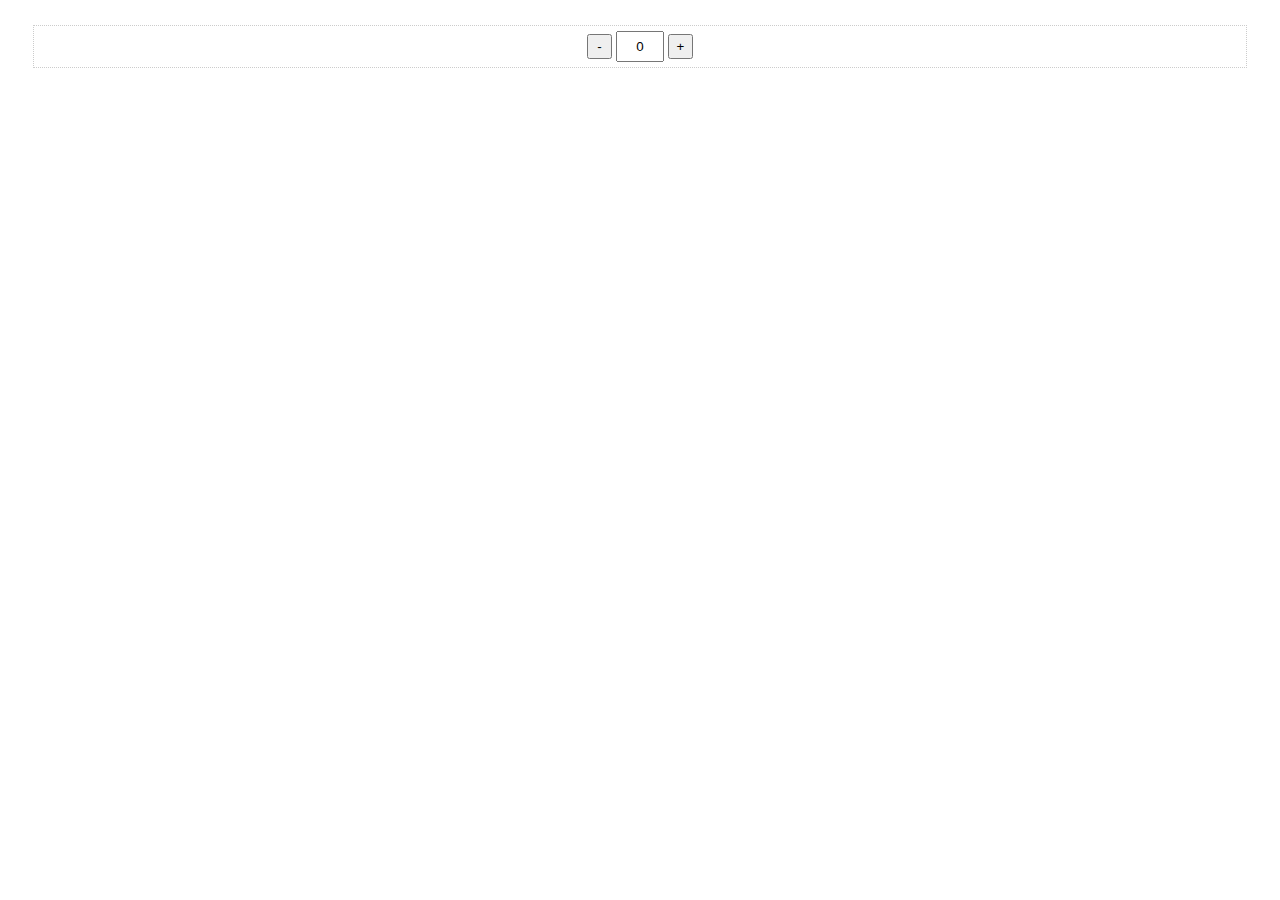
<file: quantity.html>
<!DOCTYPE html>
<html lang="en">
<head>
    <meta charset="UTF-8">
    <meta name="viewport" content="width=device-width, initial-scale=1.0">
    <title>Document</title>
    <link rel="stylesheet" href="css/style.css">
</head>
<body>
    <!-- <div class="input-group input-number-group">
        <div class="input-group-button">
            <span id="input-number-decrement" class="input-number-decrement">-</span>
        </div>
        <input id="input-number" class="input-number" type="number" value="1" min="0" max="1000">
        <div class="input-group-button">
            <span  id="input-number-increment" class="input-number-increment">+</span>
        </div>
    </div> -->
    <form id='myform' method='POST' class='quantity' action='#'>
        <input type='button' value='-' class='qtyminus minus' field='quantity' />
        <input type='text' id='quantity' value='0' class='qty' />
        <input type='button' value='+' class='qtyplus plus' field='quantity' />
    </form>
      
</body>
<script src="https://code.jquery.com/jquery-3.2.1.min.js"></script> 
<!-- <script src="http://ajax.googleapis.com/ajax/libs/jquery/1.7.1/jquery.min.js" type="text/javascript"></script> -->
<script src="js/quantity.js"></script>


</html>
</file>
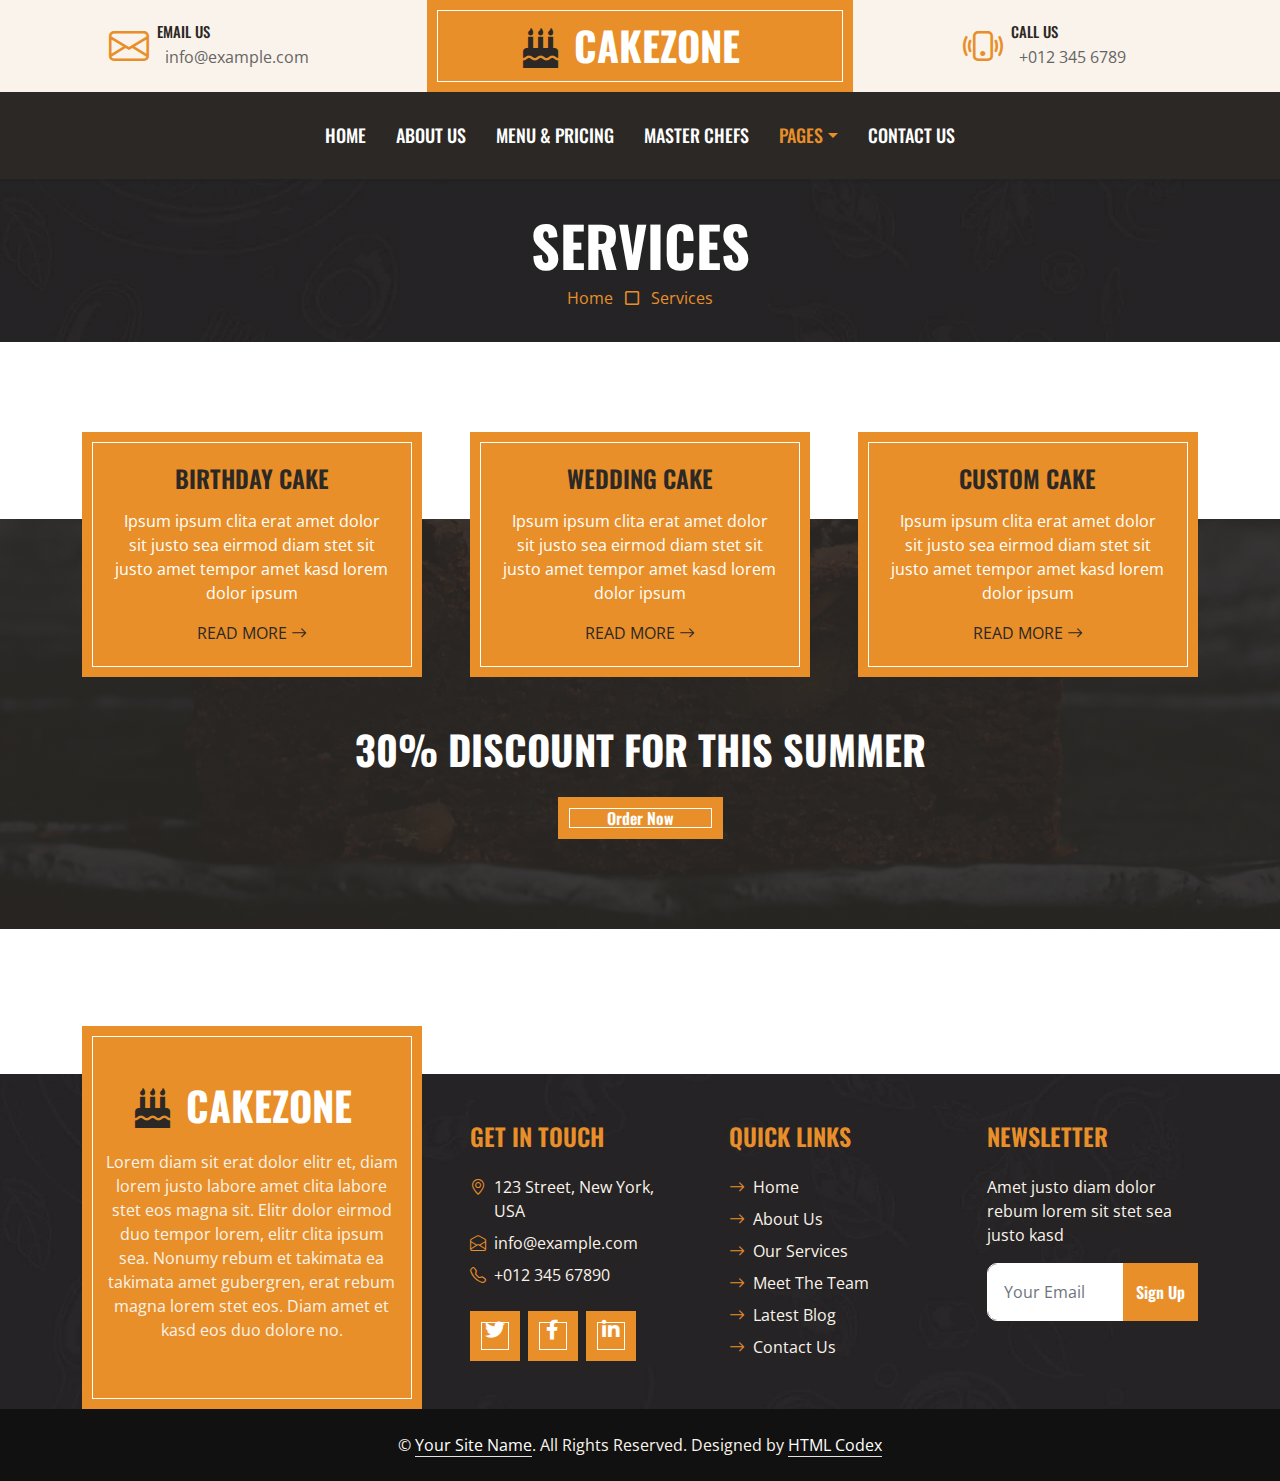
<file: service.html>
<!DOCTYPE html>
<html lang="en">

<head>
    <meta charset="utf-8">
    <title>CakeZone - Cake Shop Website Template</title>
    <meta content="width=device-width, initial-scale=1.0" name="viewport">
    <meta content="Free HTML Templates" name="keywords">
    <meta content="Free HTML Templates" name="description">

    <!-- Favicon -->
    <link href="img/favicon.ico" rel="icon">

    <!-- Google Web Fonts -->
    <link rel="preconnect" href="https://fonts.googleapis.com">
    <link rel="preconnect" href="https://fonts.gstatic.com" crossorigin>
    <link href="https://fonts.googleapis.com/css2?family=Open+Sans:wght@400;600&family=Oswald:wght@500;600;700&family=Pacifico&display=swap" rel="stylesheet"> 

    <!-- Icon Font Stylesheet -->
    <link href="https://cdnjs.cloudflare.com/ajax/libs/font-awesome/5.10.0/css/all.min.css" rel="stylesheet">
    <link href="https://cdn.jsdelivr.net/npm/bootstrap-icons@1.4.1/font/bootstrap-icons.css" rel="stylesheet">

    <!-- Libraries Stylesheet -->
    <link href="lib/owlcarousel/assets/owl.carousel.min.css" rel="stylesheet">

    <!-- Customized Bootstrap Stylesheet -->
    <link href="css/bootstrap.min.css" rel="stylesheet">

    <!-- Template Stylesheet -->
    <link href="css/style.css" rel="stylesheet">
</head>

<body>
    <!-- Topbar Start -->
    <div class="container-fluid px-0 d-none d-lg-block">
        <div class="row gx-0">
            <div class="col-lg-4 text-center bg-secondary py-3">
                <div class="d-inline-flex align-items-center justify-content-center">
                    <i class="bi bi-envelope fs-1 text-primary me-3"></i>
                    <div class="text-start">
                        <h6 class="text-uppercase mb-1">Email Us</h6>
                        <span>info@example.com</span>
                    </div>
                </div>
            </div>
            <div class="col-lg-4 text-center bg-primary border-inner py-3">
                <div class="d-inline-flex align-items-center justify-content-center">
                    <a href="index.html" class="navbar-brand">
                        <h1 class="m-0 text-uppercase text-white"><i class="fa fa-birthday-cake fs-1 text-dark me-3"></i>CakeZone</h1>
                    </a>
                </div>
            </div>
            <div class="col-lg-4 text-center bg-secondary py-3">
                <div class="d-inline-flex align-items-center justify-content-center">
                    <i class="bi bi-phone-vibrate fs-1 text-primary me-3"></i>
                    <div class="text-start">
                        <h6 class="text-uppercase mb-1">Call Us</h6>
                        <span>+012 345 6789</span>
                    </div>
                </div>
            </div>
        </div>
    </div>
    <!-- Topbar End -->


    <!-- Navbar Start -->
    <nav class="navbar navbar-expand-lg bg-dark navbar-dark shadow-sm py-3 py-lg-0 px-3 px-lg-0">
        <a href="index.html" class="navbar-brand d-block d-lg-none">
            <h1 class="m-0 text-uppercase text-white"><i class="fa fa-birthday-cake fs-1 text-primary me-3"></i>CakeZone</h1>
        </a>
        <button class="navbar-toggler" type="button" data-bs-toggle="collapse" data-bs-target="#navbarCollapse">
            <span class="navbar-toggler-icon"></span>
        </button>
        <div class="collapse navbar-collapse" id="navbarCollapse">
            <div class="navbar-nav ms-auto mx-lg-auto py-0">
                <a href="index.html" class="nav-item nav-link">Home</a>
                <a href="about.html" class="nav-item nav-link">About Us</a>
                <a href="menu.html" class="nav-item nav-link">Menu & Pricing</a>
                <a href="team.html" class="nav-item nav-link">Master Chefs</a>
                <div class="nav-item dropdown">
                    <a href="#" class="nav-link dropdown-toggle active" data-bs-toggle="dropdown">Pages</a>
                    <div class="dropdown-menu m-0">
                        <a href="service.html" class="dropdown-item active">Our Service</a>
                        <a href="testimonial.html" class="dropdown-item">Testimonial</a>
                    </div>
                </div>
                <a href="contact.html" class="nav-item nav-link">Contact Us</a>
            </div>
        </div>
    </nav>
    <!-- Navbar End -->


    <!-- Page Header Start -->
    <div class="container-fluid bg-dark bg-img p-5 mb-5">
        <div class="row">
            <div class="col-12 text-center">
                <h1 class="display-4 text-uppercase text-white">Services</h1>
                <a href="">Home</a>
                <i class="far fa-square text-primary px-2"></i>
                <a href="">Services</a>
            </div>
        </div>
    </div>
    <!-- Page Header End -->


    <!-- Service Start -->
    <div class="container-fluid service position-relative px-5" style="margin-top: 90px;">
        <div class="container">
            <div class="row g-5">
                <div class="col-lg-4 col-md-6">
                    <div class="bg-primary border-inner text-center text-white p-5">
                        <h4 class="text-uppercase mb-3">Birthday Cake</h4>
                        <p>Ipsum ipsum clita erat amet dolor sit justo sea eirmod diam stet sit justo amet tempor amet kasd lorem dolor ipsum</p>
                        <a class="text-uppercase text-dark" href="">Read More <i class="bi bi-arrow-right"></i></a>
                    </div>
                </div>
                <div class="col-lg-4 col-md-6">
                    <div class="bg-primary border-inner text-center text-white p-5">
                        <h4 class="text-uppercase mb-3">Wedding Cake</h4>
                        <p>Ipsum ipsum clita erat amet dolor sit justo sea eirmod diam stet sit justo amet tempor amet kasd lorem dolor ipsum</p>
                        <a class="text-uppercase text-dark" href="">Read More <i class="bi bi-arrow-right"></i></a>
                    </div>
                </div>
                <div class="col-lg-4 col-md-6">
                    <div class="bg-primary border-inner text-center text-white p-5">
                        <h4 class="text-uppercase mb-3">Custom Cake</h4>
                        <p>Ipsum ipsum clita erat amet dolor sit justo sea eirmod diam stet sit justo amet tempor amet kasd lorem dolor ipsum</p>
                        <a class="text-uppercase text-dark" href="">Read More <i class="bi bi-arrow-right"></i></a>
                    </div>
                </div>
                <div class="col-lg-12 col-md-6 text-center">
                    <h1 class="text-uppercase text-light mb-4">30% Discount For This Summer</h1>
                    <a href="" class="btn btn-primary border-inner py-3 px-5">Order Now</a>
                </div>
            </div>
        </div>
    </div>
    <!-- Service Start -->


    <!-- Footer Start -->
    <div class="container-fluid bg-dark bg-img text-secondary" style="margin-top: 235px">
        <div class="container">
            <div class="row gx-5">
                <div class="col-lg-4 col-md-6 mt-lg-n5">
                    <div class="d-flex flex-column align-items-center justify-content-center text-center h-100 bg-primary border-inner p-4">
                        <a href="index.html" class="navbar-brand">
                            <h1 class="m-0 text-uppercase text-white"><i class="fa fa-birthday-cake fs-1 text-dark me-3"></i>CakeZone</h1>
                        </a>
                        <p class="mt-3">Lorem diam sit erat dolor elitr et, diam lorem justo labore amet clita labore stet eos magna sit. Elitr dolor eirmod duo tempor lorem, elitr clita ipsum sea. Nonumy rebum et takimata ea takimata amet gubergren, erat rebum magna lorem stet eos. Diam amet et kasd eos duo dolore no.</p>
                    </div>
                </div>
                <div class="col-lg-8 col-md-6">
                    <div class="row gx-5">
                        <div class="col-lg-4 col-md-12 pt-5 mb-5">
                            <h4 class="text-primary text-uppercase mb-4">Get In Touch</h4>
                            <div class="d-flex mb-2">
                                <i class="bi bi-geo-alt text-primary me-2"></i>
                                <p class="mb-0">123 Street, New York, USA</p>
                            </div>
                            <div class="d-flex mb-2">
                                <i class="bi bi-envelope-open text-primary me-2"></i>
                                <p class="mb-0">info@example.com</p>
                            </div>
                            <div class="d-flex mb-2">
                                <i class="bi bi-telephone text-primary me-2"></i>
                                <p class="mb-0">+012 345 67890</p>
                            </div>
                            <div class="d-flex mt-4">
                                <a class="btn btn-lg btn-primary btn-lg-square border-inner rounded-0 me-2" href="#"><i class="fab fa-twitter fw-normal"></i></a>
                                <a class="btn btn-lg btn-primary btn-lg-square border-inner rounded-0 me-2" href="#"><i class="fab fa-facebook-f fw-normal"></i></a>
                                <a class="btn btn-lg btn-primary btn-lg-square border-inner rounded-0 me-2" href="#"><i class="fab fa-linkedin-in fw-normal"></i></a>
                            </div>
                        </div>
                        <div class="col-lg-4 col-md-12 pt-0 pt-lg-5 mb-5">
                            <h4 class="text-primary text-uppercase mb-4">Quick Links</h4>
                            <div class="d-flex flex-column justify-content-start">
                                <a class="text-secondary mb-2" href="#"><i class="bi bi-arrow-right text-primary me-2"></i>Home</a>
                                <a class="text-secondary mb-2" href="#"><i class="bi bi-arrow-right text-primary me-2"></i>About Us</a>
                                <a class="text-secondary mb-2" href="#"><i class="bi bi-arrow-right text-primary me-2"></i>Our Services</a>
                                <a class="text-secondary mb-2" href="#"><i class="bi bi-arrow-right text-primary me-2"></i>Meet The Team</a>
                                <a class="text-secondary mb-2" href="#"><i class="bi bi-arrow-right text-primary me-2"></i>Latest Blog</a>
                                <a class="text-secondary" href="#"><i class="bi bi-arrow-right text-primary me-2"></i>Contact Us</a>
                            </div>
                        </div>
                        <div class="col-lg-4 col-md-12 pt-0 pt-lg-5 mb-5">
                            <h4 class="text-primary text-uppercase mb-4">Newsletter</h4>
                            <p>Amet justo diam dolor rebum lorem sit stet sea justo kasd</p>
                            <form action="">
                                <div class="input-group">
                                    <input type="text" class="form-control border-white p-3" placeholder="Your Email">
                                    <button class="btn btn-primary">Sign Up</button>
                                </div>
                            </form>
                        </div>
                    </div>
                </div>
            </div>
        </div>
    </div>
    <div class="container-fluid text-secondary py-4" style="background: #111111;">
        <div class="container text-center">
            <p class="mb-0">&copy; <a class="text-white border-bottom" href="#">Your Site Name</a>. All Rights Reserved. Designed by <a class="text-white border-bottom" href="https://htmlcodex.com">HTML Codex</a></p>
        </div>
    </div>
    <!-- Footer End -->


    <!-- Back to Top -->
    <a href="#" class="btn btn-primary border-inner py-3 fs-4 back-to-top"><i class="bi bi-arrow-up"></i></a>


    <!-- JavaScript Libraries -->
    <script src="https://code.jquery.com/jquery-3.4.1.min.js"></script>
    <script src="https://cdn.jsdelivr.net/npm/bootstrap@5.0.0/dist/js/bootstrap.bundle.min.js"></script>
    <script src="lib/easing/easing.min.js"></script>
    <script src="lib/waypoints/waypoints.min.js"></script>
    <script src="lib/counterup/counterup.min.js"></script>
    <script src="lib/owlcarousel/owl.carousel.min.js"></script>

    <!-- Template Javascript -->
    <script src="js/main.js"></script>
</body>

</html>
</file>
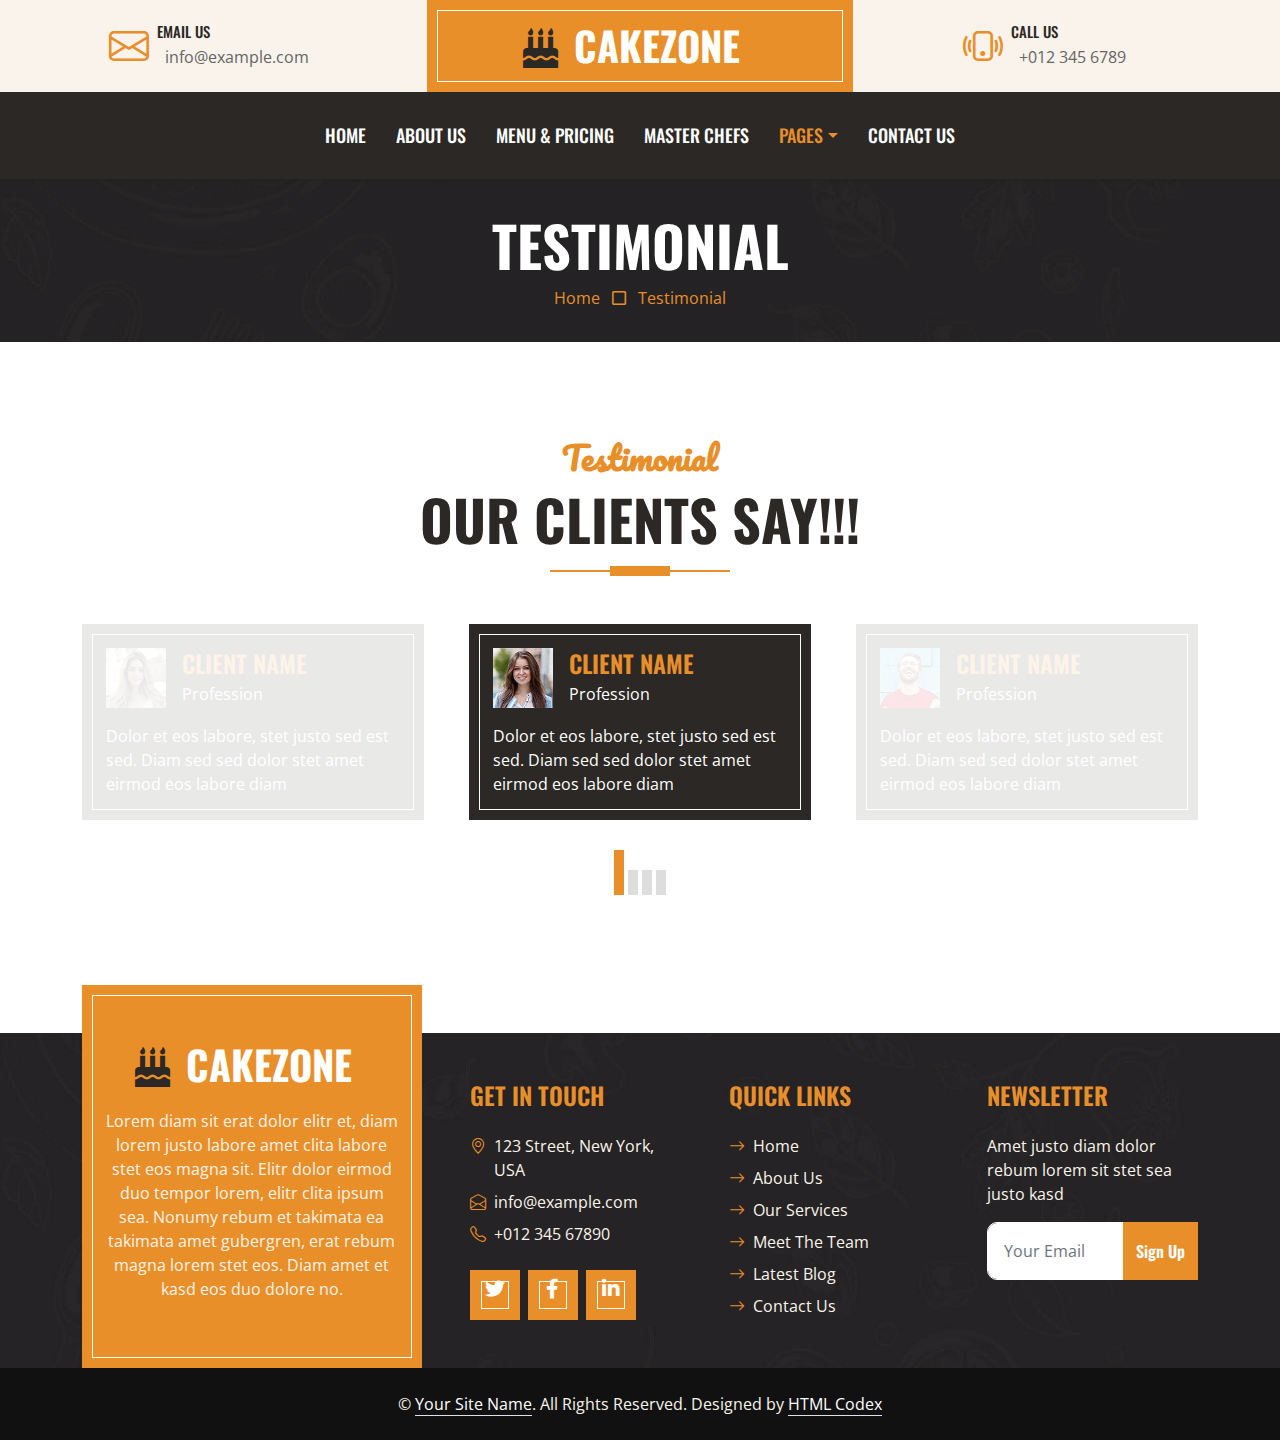
<file: testimonial.html>
<!DOCTYPE html>
<html lang="en">

<head>
    <meta charset="utf-8">
    <title>CakeZone - Cake Shop Website Template</title>
    <meta content="width=device-width, initial-scale=1.0" name="viewport">
    <meta content="Free HTML Templates" name="keywords">
    <meta content="Free HTML Templates" name="description">

    <!-- Favicon -->
    <link href="img/favicon.ico" rel="icon">

    <!-- Google Web Fonts -->
    <link rel="preconnect" href="https://fonts.googleapis.com">
    <link rel="preconnect" href="https://fonts.gstatic.com" crossorigin>
    <link href="https://fonts.googleapis.com/css2?family=Open+Sans:wght@400;600&family=Oswald:wght@500;600;700&family=Pacifico&display=swap" rel="stylesheet"> 

    <!-- Icon Font Stylesheet -->
    <link href="https://cdnjs.cloudflare.com/ajax/libs/font-awesome/5.10.0/css/all.min.css" rel="stylesheet">
    <link href="https://cdn.jsdelivr.net/npm/bootstrap-icons@1.4.1/font/bootstrap-icons.css" rel="stylesheet">

    <!-- Libraries Stylesheet -->
    <link href="lib/owlcarousel/assets/owl.carousel.min.css" rel="stylesheet">

    <!-- Customized Bootstrap Stylesheet -->
    <link href="css/bootstrap.min.css" rel="stylesheet">

    <!-- Template Stylesheet -->
    <link href="css/style.css" rel="stylesheet">
</head>

<body>
    <!-- Topbar Start -->
    <div class="container-fluid px-0 d-none d-lg-block">
        <div class="row gx-0">
            <div class="col-lg-4 text-center bg-secondary py-3">
                <div class="d-inline-flex align-items-center justify-content-center">
                    <i class="bi bi-envelope fs-1 text-primary me-3"></i>
                    <div class="text-start">
                        <h6 class="text-uppercase mb-1">Email Us</h6>
                        <span>info@example.com</span>
                    </div>
                </div>
            </div>
            <div class="col-lg-4 text-center bg-primary border-inner py-3">
                <div class="d-inline-flex align-items-center justify-content-center">
                    <a href="index.html" class="navbar-brand">
                        <h1 class="m-0 text-uppercase text-white"><i class="fa fa-birthday-cake fs-1 text-dark me-3"></i>CakeZone</h1>
                    </a>
                </div>
            </div>
            <div class="col-lg-4 text-center bg-secondary py-3">
                <div class="d-inline-flex align-items-center justify-content-center">
                    <i class="bi bi-phone-vibrate fs-1 text-primary me-3"></i>
                    <div class="text-start">
                        <h6 class="text-uppercase mb-1">Call Us</h6>
                        <span>+012 345 6789</span>
                    </div>
                </div>
            </div>
        </div>
    </div>
    <!-- Topbar End -->


    <!-- Navbar Start -->
    <nav class="navbar navbar-expand-lg bg-dark navbar-dark shadow-sm py-3 py-lg-0 px-3 px-lg-0">
        <a href="index.html" class="navbar-brand d-block d-lg-none">
            <h1 class="m-0 text-uppercase text-white"><i class="fa fa-birthday-cake fs-1 text-primary me-3"></i>CakeZone</h1>
        </a>
        <button class="navbar-toggler" type="button" data-bs-toggle="collapse" data-bs-target="#navbarCollapse">
            <span class="navbar-toggler-icon"></span>
        </button>
        <div class="collapse navbar-collapse" id="navbarCollapse">
            <div class="navbar-nav ms-auto mx-lg-auto py-0">
                <a href="index.html" class="nav-item nav-link">Home</a>
                <a href="about.html" class="nav-item nav-link">About Us</a>
                <a href="menu.html" class="nav-item nav-link">Menu & Pricing</a>
                <a href="team.html" class="nav-item nav-link">Master Chefs</a>
                <div class="nav-item dropdown">
                    <a href="#" class="nav-link dropdown-toggle active" data-bs-toggle="dropdown">Pages</a>
                    <div class="dropdown-menu m-0">
                        <a href="service.html" class="dropdown-item">Our Service</a>
                        <a href="testimonial.html" class="dropdown-item active">Testimonial</a>
                    </div>
                </div>
                <a href="contact.html" class="nav-item nav-link">Contact Us</a>
            </div>
        </div>
    </nav>
    <!-- Navbar End -->


    <!-- Page Header Start -->
    <div class="container-fluid bg-dark bg-img p-5 mb-5">
        <div class="row">
            <div class="col-12 text-center">
                <h1 class="display-4 text-uppercase text-white">Testimonial</h1>
                <a href="">Home</a>
                <i class="far fa-square text-primary px-2"></i>
                <a href="">Testimonial</a>
            </div>
        </div>
    </div>
    <!-- Page Header End -->


    <!-- Testimonial Start -->
    <div class="container-fluid py-5">
        <div class="container">
            <div class="section-title position-relative text-center mx-auto mb-5 pb-3" style="max-width: 600px;">
                <h2 class="text-primary font-secondary">Testimonial</h2>
                <h1 class="display-4 text-uppercase">Our Clients Say!!!</h1>
            </div>
            <div class="owl-carousel testimonial-carousel">
                <div class="testimonial-item bg-dark text-white border-inner p-4">
                    <div class="d-flex align-items-center mb-3">
                        <img class="img-fluid flex-shrink-0" src="img/testimonial-1.jpg" style="width: 60px; height: 60px;">
                        <div class="ps-3">
                            <h4 class="text-primary text-uppercase mb-1">Client Name</h4>
                            <span>Profession</span>
                        </div>
                    </div>
                    <p class="mb-0">Dolor et eos labore, stet justo sed est sed. Diam sed sed dolor stet amet eirmod eos labore diam
                    </p>
                </div>
                <div class="testimonial-item bg-dark text-white border-inner p-4">
                    <div class="d-flex align-items-center mb-3">
                        <img class="img-fluid flex-shrink-0" src="img/testimonial-2.jpg" style="width: 60px; height: 60px;">
                        <div class="ps-3">
                            <h4 class="text-primary text-uppercase mb-1">Client Name</h4>
                            <span>Profession</span>
                        </div>
                    </div>
                    <p class="mb-0">Dolor et eos labore, stet justo sed est sed. Diam sed sed dolor stet amet eirmod eos labore diam
                    </p>
                </div>
                <div class="testimonial-item bg-dark text-white border-inner p-4">
                    <div class="d-flex align-items-center mb-3">
                        <img class="img-fluid flex-shrink-0" src="img/testimonial-3.jpg" style="width: 60px; height: 60px;">
                        <div class="ps-3">
                            <h4 class="text-primary text-uppercase mb-1">Client Name</h4>
                            <span>Profession</span>
                        </div>
                    </div>
                    <p class="mb-0">Dolor et eos labore, stet justo sed est sed. Diam sed sed dolor stet amet eirmod eos labore diam
                    </p>
                </div>
                <div class="testimonial-item bg-dark text-white border-inner p-4">
                    <div class="d-flex align-items-center mb-3">
                        <img class="img-fluid flex-shrink-0" src="img/testimonial-4.jpg" style="width: 60px; height: 60px;">
                        <div class="ps-3">
                            <h4 class="text-primary text-uppercase mb-1">Client Name</h4>
                            <span>Profession</span>
                        </div>
                    </div>
                    <p class="mb-0">Dolor et eos labore, stet justo sed est sed. Diam sed sed dolor stet amet eirmod eos labore diam
                    </p>
                </div>
            </div>
        </div>
    </div>
    <!-- Testimonial End -->


    <!-- Footer Start -->
    <div class="container-fluid bg-dark bg-img text-secondary" style="margin-top: 90px">
        <div class="container">
            <div class="row gx-5">
                <div class="col-lg-4 col-md-6 mt-lg-n5">
                    <div class="d-flex flex-column align-items-center justify-content-center text-center h-100 bg-primary border-inner p-4">
                        <a href="index.html" class="navbar-brand">
                            <h1 class="m-0 text-uppercase text-white"><i class="fa fa-birthday-cake fs-1 text-dark me-3"></i>CakeZone</h1>
                        </a>
                        <p class="mt-3">Lorem diam sit erat dolor elitr et, diam lorem justo labore amet clita labore stet eos magna sit. Elitr dolor eirmod duo tempor lorem, elitr clita ipsum sea. Nonumy rebum et takimata ea takimata amet gubergren, erat rebum magna lorem stet eos. Diam amet et kasd eos duo dolore no.</p>
                    </div>
                </div>
                <div class="col-lg-8 col-md-6">
                    <div class="row gx-5">
                        <div class="col-lg-4 col-md-12 pt-5 mb-5">
                            <h4 class="text-primary text-uppercase mb-4">Get In Touch</h4>
                            <div class="d-flex mb-2">
                                <i class="bi bi-geo-alt text-primary me-2"></i>
                                <p class="mb-0">123 Street, New York, USA</p>
                            </div>
                            <div class="d-flex mb-2">
                                <i class="bi bi-envelope-open text-primary me-2"></i>
                                <p class="mb-0">info@example.com</p>
                            </div>
                            <div class="d-flex mb-2">
                                <i class="bi bi-telephone text-primary me-2"></i>
                                <p class="mb-0">+012 345 67890</p>
                            </div>
                            <div class="d-flex mt-4">
                                <a class="btn btn-lg btn-primary btn-lg-square border-inner rounded-0 me-2" href="#"><i class="fab fa-twitter fw-normal"></i></a>
                                <a class="btn btn-lg btn-primary btn-lg-square border-inner rounded-0 me-2" href="#"><i class="fab fa-facebook-f fw-normal"></i></a>
                                <a class="btn btn-lg btn-primary btn-lg-square border-inner rounded-0 me-2" href="#"><i class="fab fa-linkedin-in fw-normal"></i></a>
                            </div>
                        </div>
                        <div class="col-lg-4 col-md-12 pt-0 pt-lg-5 mb-5">
                            <h4 class="text-primary text-uppercase mb-4">Quick Links</h4>
                            <div class="d-flex flex-column justify-content-start">
                                <a class="text-secondary mb-2" href="#"><i class="bi bi-arrow-right text-primary me-2"></i>Home</a>
                                <a class="text-secondary mb-2" href="#"><i class="bi bi-arrow-right text-primary me-2"></i>About Us</a>
                                <a class="text-secondary mb-2" href="#"><i class="bi bi-arrow-right text-primary me-2"></i>Our Services</a>
                                <a class="text-secondary mb-2" href="#"><i class="bi bi-arrow-right text-primary me-2"></i>Meet The Team</a>
                                <a class="text-secondary mb-2" href="#"><i class="bi bi-arrow-right text-primary me-2"></i>Latest Blog</a>
                                <a class="text-secondary" href="#"><i class="bi bi-arrow-right text-primary me-2"></i>Contact Us</a>
                            </div>
                        </div>
                        <div class="col-lg-4 col-md-12 pt-0 pt-lg-5 mb-5">
                            <h4 class="text-primary text-uppercase mb-4">Newsletter</h4>
                            <p>Amet justo diam dolor rebum lorem sit stet sea justo kasd</p>
                            <form action="">
                                <div class="input-group">
                                    <input type="text" class="form-control border-white p-3" placeholder="Your Email">
                                    <button class="btn btn-primary">Sign Up</button>
                                </div>
                            </form>
                        </div>
                    </div>
                </div>
            </div>
        </div>
    </div>
    <div class="container-fluid text-secondary py-4" style="background: #111111;">
        <div class="container text-center">
            <p class="mb-0">&copy; <a class="text-white border-bottom" href="#">Your Site Name</a>. All Rights Reserved. Designed by <a class="text-white border-bottom" href="https://htmlcodex.com">HTML Codex</a></p>
        </div>
    </div>
    <!-- Footer End -->


    <!-- Back to Top -->
    <a href="#" class="btn btn-primary border-inner py-3 fs-4 back-to-top"><i class="bi bi-arrow-up"></i></a>


    <!-- JavaScript Libraries -->
    <script src="https://code.jquery.com/jquery-3.4.1.min.js"></script>
    <script src="https://cdn.jsdelivr.net/npm/bootstrap@5.0.0/dist/js/bootstrap.bundle.min.js"></script>
    <script src="lib/easing/easing.min.js"></script>
    <script src="lib/waypoints/waypoints.min.js"></script>
    <script src="lib/counterup/counterup.min.js"></script>
    <script src="lib/owlcarousel/owl.carousel.min.js"></script>

    <!-- Template Javascript -->
    <script src="js/main.js"></script>
</body>

</html>
</file>
<file: css/style.css>
/********** Template CSS **********/
:root {
    --primary: #E88F2A;
    --secondary: #FAF3EB;
    --light: #FFFFFF;
    --dark: #2B2825;
}

.font-secondary {
    font-family: 'Pacifico', cursive;
}

h1,
h2,
.font-weight-bold {
    font-weight: 700 !important;
}

h3,
h4,
.font-weight-semi-bold {
    font-weight: 600 !important;
}

h5,
h6,
.font-weight-medium {
    font-weight: 500 !important;
}

.btn {
    font-family: 'Oswald', sans-serif;
    font-weight: 600;
    transition: .5s;
}

.btn-primary {
    color: #FFFFFF;
}

.border-inner {
    position: relative;
}

.border-inner * {
    position: relative;
    z-index: 1;
}

.border-inner::before {
    position: absolute;
    content: "";
    top: 10px;
    right: 10px;
    bottom: 10px;
    left: 10px;
    background: none;
    border: 1px solid var(--light);
    z-index: 0;
}

.btn-square {
    width: 40px;
    height: 40px;
}

.btn-sm-square {
    width: 30px;
    height: 30px;
}

.btn-lg-square {
    width: 50px;
    height: 50px;
}

.btn-square,
.btn-sm-square,
.btn-lg-square {
    padding-left: 0;
    padding-right: 0;
    text-align: center;
}

.back-to-top {
    position: fixed;
    display: none;
    right: 30px;
    bottom: 0;
    border-radius: 0;
    z-index: 99;
}

.navbar-dark .navbar-nav .nav-link {
    font-family: 'Oswald', sans-serif;
    padding: 30px 15px;
    font-size: 18px;
    font-weight: 500;
    text-transform: uppercase;
    color: var(--light);
    outline: none;
    transition: .5s;
}

.sticky-top.navbar-dark .navbar-nav .nav-link {
    padding: 20px 15px;
}

.navbar-dark .navbar-nav .nav-link:hover,
.navbar-dark .navbar-nav .nav-link.active {
    color: var(--primary);
}

@media (max-width: 991.98px) {
    .navbar-dark .navbar-nav .nav-link  {
        padding: 10px 0;
    }
}

.hero-header {
    background: url(https://cdn.pixabay.com/photo/2021/09/24/16/35/mooncake-6653030_1280.jpg) bottom no-repeat;
    background-size: cover;
    object-fit: cover;
}

.btn-play {
    position: relative;
    display: block;
    box-sizing: content-box;
    width: 16px;
    height: 26px;
    border-radius: 100%;
    border: none;
    outline: none !important;
    padding: 18px 20px 20px 28px;
    background: #FFFFFF;
}

.btn-play:before {
    content: "";
    position: absolute;
    z-index: 0;
    left: 50%;
    top: 50%;
    transform: translateX(-50%) translateY(-50%);
    display: block;
    width: 60px;
    height: 60px;
    background: #FFFFFF;
    border-radius: 100%;
    animation: pulse-border 1500ms ease-out infinite;
}

.btn-play:after {
    content: "";
    position: absolute;
    z-index: 1;
    left: 50%;
    top: 50%;
    transform: translateX(-50%) translateY(-50%);
    display: block;
    width: 60px;
    height: 60px;
    background: #FFFFFF;
    border-radius: 100%;
    transition: all 200ms;
}

.btn-play span {
    display: block;
    position: relative;
    z-index: 3;
    width: 0;
    height: 0;
    left: -1px;
    border-left: 16px solid var(--primary);
    border-top: 11px solid transparent;
    border-bottom: 11px solid transparent;
}

@keyframes pulse-border {
    0% {
        transform: translateX(-50%) translateY(-50%) translateZ(0) scale(1);
        opacity: 1;
    }

    100% {
        transform: translateX(-50%) translateY(-50%) translateZ(0) scale(2);
        opacity: 0;
    }
}

#videoModal .modal-dialog {
    position: relative;
    max-width: 800px;
    margin: 60px auto 0 auto;
}

#videoModal .modal-body {
    position: relative;
    padding: 0px;
}

#videoModal .close {
    position: absolute;
    width: 30px;
    height: 30px;
    right: 0px;
    top: -30px;
    z-index: 999;
    font-size: 30px;
    font-weight: normal;
    color: #FFFFFF;
    background: #000000;
    opacity: 1;
}

.section-title::before {
    position: absolute;
    content: "";
    width: 60px;
    height: 10px;
    left: 50%;
    bottom: 0;
    margin-left: -30px;
    background: var(--primary);
}

.section-title::after {
    position: absolute;
    content: "";
    width: 180px;
    height: 2px;
    left: 50%;
    bottom: 4px;
    margin-left: -90px;
    background: var(--primary);
}

.service::after,
.contact::after {
    position: absolute;
    content: "";
    width: 100%;
    height: calc(100% - 45px);
    top: 135px;
    left: 0;
    background: linear-gradient(rgba(43, 40, 37, .9), rgba(43, 40, 37, .9)), url(../img/service.jpg) center center no-repeat;
    background-size: cover;
    z-index: -1;
}

.contact::after {
    background: linear-gradient(rgba(43, 40, 37, .5), rgba(43, 40, 37, .5)), url(../img/bg.jpg) center center no-repeat;
    background-size: cover;
}

.bg-offer {
    background: linear-gradient(rgba(43, 40, 37, .9), rgba(43, 40, 37, .9)), url(../img/offer.jpg) center center no-repeat;
    background-size: cover;
}

.team-item img {
    transition: .5s;
}

.team-item:hover img {
    transform: scale(1.1);
    filter: blur(5px)
}

.team-item .team-overlay {
    transition: .5s;
    opacity: 0;
}

.team-item:hover .team-overlay {
    opacity: 1;
}

.testimonial-carousel .owl-dots {
    height: 45px;
    margin-top: 30px;
    display: flex;
    align-items: flex-end;
    justify-content: center;
}

.testimonial-carousel .owl-dot {
    position: relative;
    display: inline-block;
    margin: 0 2px;
    width: 10px;
    height: 25px;
    background: #DDDDDD;
    transition: .5s;
}

.testimonial-carousel .owl-dot.active {
    height: 45px;
    background: var(--primary);
}

.testimonial-carousel .owl-item .testimonial-item {
    opacity: .1;
    transition: .5s;
}

.testimonial-carousel .owl-item.center .testimonial-item {
    opacity: 1;
}

.bg-img {
    background: linear-gradient(rgba(43, 40, 37, .5), rgba(43, 40, 37, .5)), url(../img/bg.jpg) center center no-repeat;
    background-size: cover;
}

.add-to-cart-btn {
    background-color: #E88F2A; 
    color: white;
    border: none; 
    border-radius: 4px; 
    width:150px; 

}
.add-to-cart-btn:hover {
    opacity: 0.8;
    color: rgb(214, 214, 214);
}

.add-to-cart {
    text-align: right;
}

#item-content{
    display: block;
}
#item-detail{
    margin-left: auto;
    margin-right: auto;
}

#more-item-btn {
    width: 200px;
    height: 60px;
    font-size: 30px;

}

  

#myform {
    text-align: center;
    padding: 5px;
    border: 1px dotted #ccc;
    margin: 2%;
}
.qty {
    width: 40px;
    height: 25px;
    text-align: center;
}
input.qtyplus { width:25px; height:25px;}
input.qtyminus { width:25px; height:25px;}
</file>
